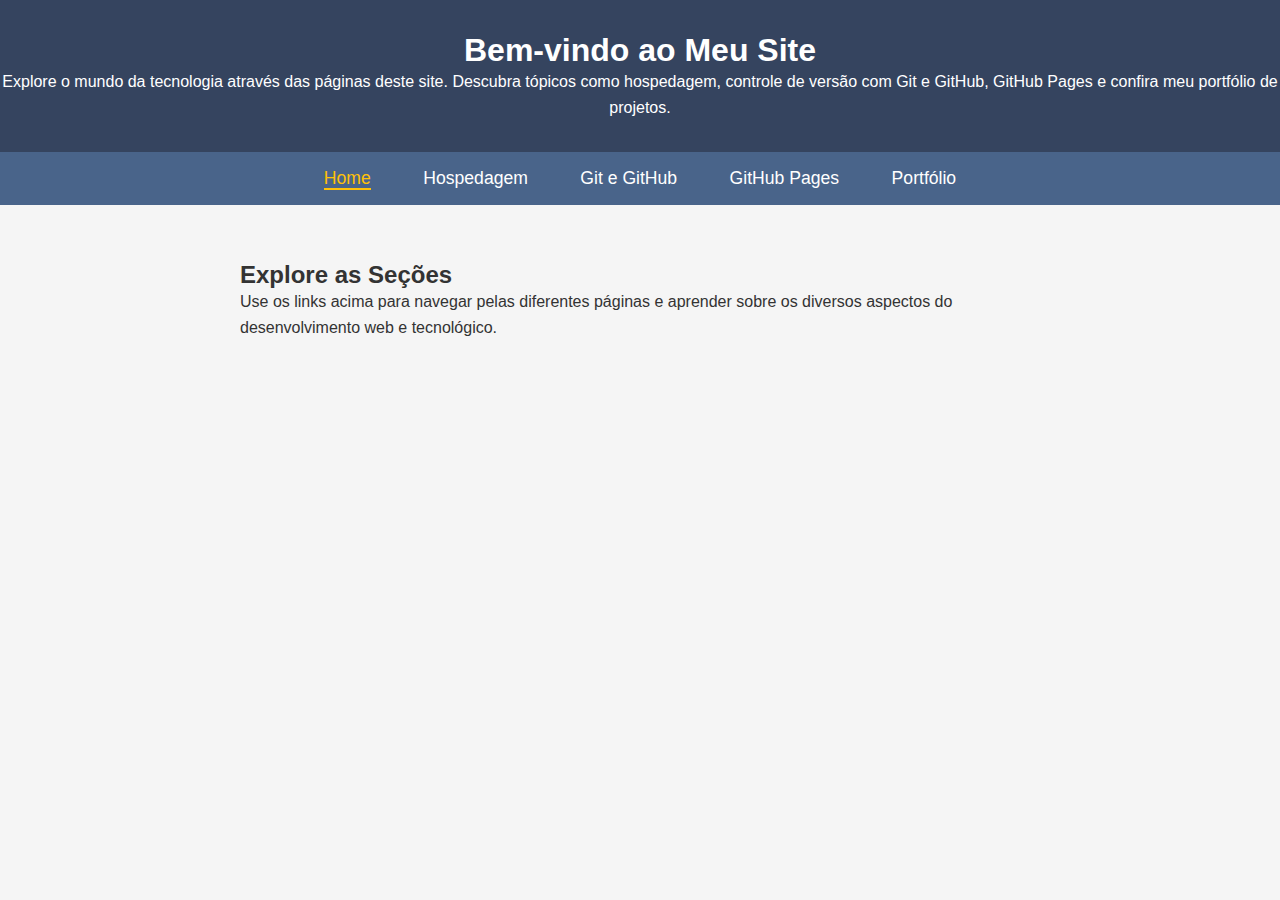
<file: index.html>
<!DOCTYPE html>
<html lang="pt-br">

<head>
  <meta charset="UTF-8">
  <!--
            <meta charset="UTF-8"> 
            É uma meta tag HTML que define a codificação de caracteres utilizada em um documento HTML. 
            A codificação de caracteres é importante para garantir que os caracteres especiais, como letras acentuadas, símbolos 
            e caracteres de outros idiomas, sejam exibidos corretamente no navegador.
            
            A codificação UTF-8 (Unicode Transformation Format 8-bit) é uma das codificações de 
            caracteres mais comumente usadas e suporta uma ampla gama de caracteres internacionais. 
            Ao adicionar a meta tag <meta charset="UTF-8"> no cabeçalho do documento HTML, 
            você está informando ao navegador que o documento está codificado usando UTF-8.
        -->
  <meta name="viewport" content="width=device-width, initial-scale=1.0">
  <!-- 
        <meta name="viewport" content="width=device-width, initial-scale=1.0">
        Essa meta tag é usada para controlar o comportamento de dimensionamento em 
        dispositivos móveis. Ela define a largura inicial do viewport como igual à 
        largura do dispositivo e define o nível de zoom inicial como 1.0. 
        Isso garante que seu site seja exibido corretamente em dispositivos móveis. 
    -->


  <meta name="description"
    content="Explore o mundo da tecnologia através das páginas deste site. Descubra tópicos como hospedagem, controle de versão com Git e GitHub, GitHub Pages e confira meu portfólio de projetos.">
  <!--  
        <meta name="description" content="Descrição do seu site">
        Essa meta tag é usada para fornecer uma breve descrição do seu site. 
        Os mecanismos de busca geralmente exibem essa descrição nos resultados de pesquisa, 
        fornecendo aos usuários uma ideia do conteúdo do seu site. 
        É uma boa prática incluir uma descrição relevante e concisa.
    -->
  <meta name="keywords" content="Git,GitHub,Github Pages, programador,programação, css, HTML, dev">
  <!-- 
        <meta name="keywords" content="palavras-chave do seu site">
        Essa meta tag permite que você especifique palavras-chave relacionadas ao seu site. 
        Embora os mecanismos de busca não dependam mais fortemente dessa meta tag para determinar 
        a relevância do conteúdo, ainda pode ser útil incluir palavras-chave relevantes.
    -->
  <meta name="author" content="MARIA HELENA BONARDI MACIEL">
  <!--  
        <meta name="author" content="Nome do autor">
         Essa meta tag é usada para especificar o nome do autor do documento.
        É uma boa prática incluir essa informação para identificar o autor do conteúdo.
    -->
  <title>Avaliação Final</title>

  <link rel="stylesheet" href="assets/css/styles.css">

  <!--
            A tag <link> é usada no HTML para vincular um arquivo externo ao documento HTML. No caso específico do código que você mencionou, a tag <link> está sendo usada para vincular um arquivo CSS ao seu documento HTML.
            Aqui está a explicação de cada parte da tag <link rel="stylesheet" href="styles.css">:
            
            -rel: O atributo rel especifica o relacionamento entre o arquivo atual e o arquivo externo vinculado. No caso de um arquivo CSS, o valor do atributo rel deve ser definido como "stylesheet" para indicar que o arquivo é uma folha de estilo.

            -href: O atributo href especifica o caminho do arquivo CSS que será vinculado. 
            No exemplo fornecido, o valor do atributo href é definido como "styles.css", 
            o que significa que o arquivo CSS chamado "styles.css" será vinculado ao documento HTML. 

            O caminho especificado pode ser um caminho relativo 
            (como "styles.css", se o arquivo CSS estiver no mesmo diretório do arquivo HTML) ou um caminho absoluto 
            (como "https://example.com/styles.css", se o arquivo CSS estiver hospedado em um servidor remoto).
        -->
</head>

<body>
  <header>
    <h1>Bem-vindo ao Meu Site</h1>
    <p>Explore o mundo da tecnologia através das páginas deste site. Descubra tópicos como hospedagem, controle de
      versão com Git e GitHub, GitHub Pages e confira meu portfólio de projetos.</p>
  </header>
  <nav>
    <a href="index.html" class="active">Home</a>
    <a href="hospedagem.html">Hospedagem</a>
    <a href="git_github.html">Git e GitHub</a>
    <a href="github_pages.html">GitHub Pages</a>
    <a href="portfolio.html">Portfólio</a>
  </nav>
  <main>
    <h2>Explore as Seções</h2>
    <p>Use os links acima para navegar pelas diferentes páginas e aprender sobre os diversos aspectos do desenvolvimento
      web e tecnológico.</p>
  </main>
</body>

</html>
</file>
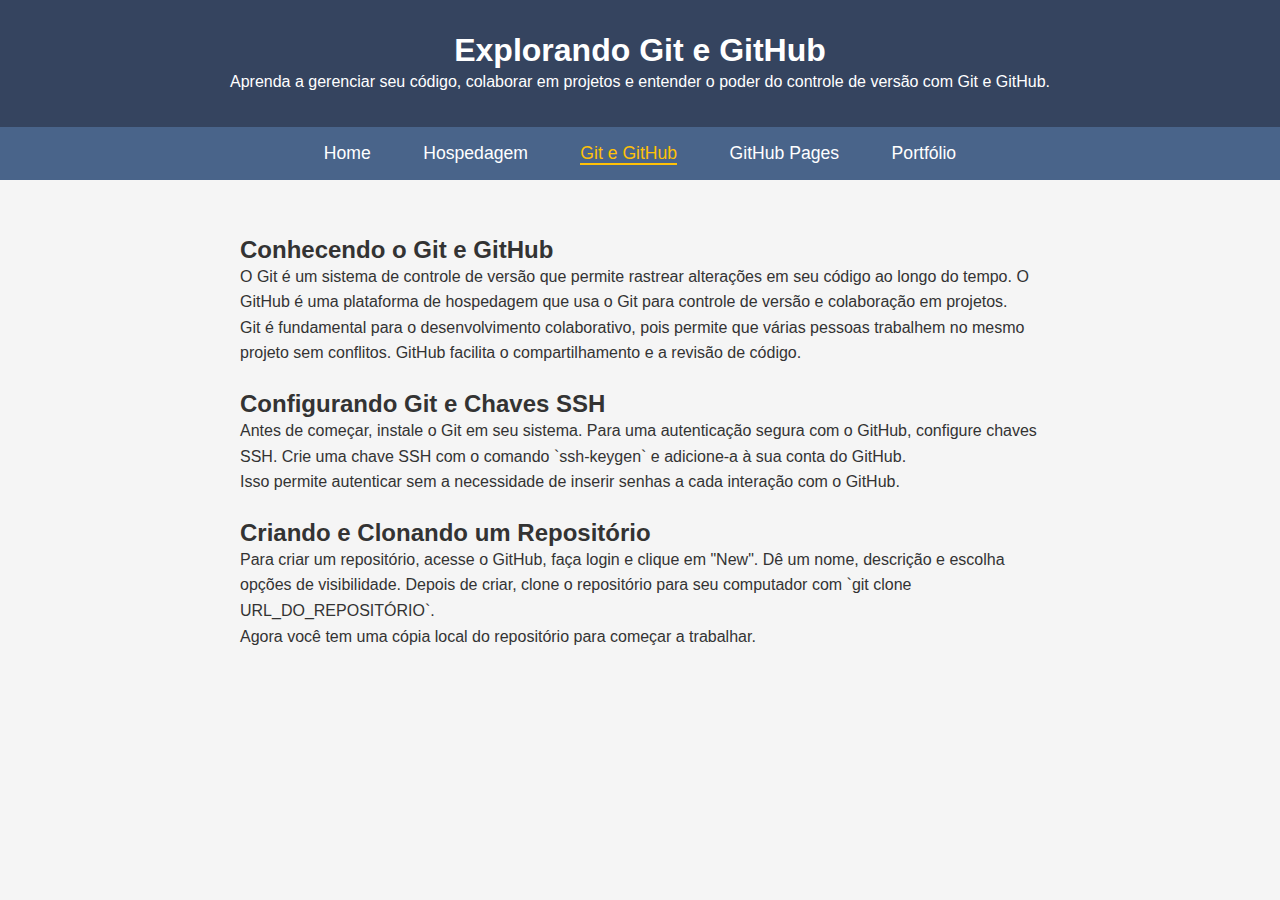
<file: git_github.html>
<!DOCTYPE html>
<html lang="pt-br">

<head>
  <meta charset="UTF-8">
  <meta name="viewport" content="width=device-width, initial-scale=1.0">
  <meta name="description"
    content="Explore o mundo da tecnologia através das páginas deste site. Descubra tópicos como hospedagem, controle de versão com Git e GitHub, GitHub Pages e confira meu portfólio de projetos.">
  <meta name="keywords" content="Git,GitHub,Github Pages, programador,programação, css, HTML, dev">
  <meta name="author" content="MARIA HELENA BONARDI MACIEL">

  <link rel="stylesheet" href="assets/css/styles.css">

  <title>Git e GitHub</title>
</head>

<body>
  <header>
    <h1>Explorando Git e GitHub</h1>
    <p>Aprenda a gerenciar seu código, colaborar em projetos e entender o poder do controle de versão com Git e GitHub.
    </p>
  </header>
  <nav>
    <a href="index.html">Home</a>
    <a href="hospedagem.html">Hospedagem</a>
    <a href="git_github.html" class="active">Git e GitHub</a>
    <a href="github_pages.html">GitHub Pages</a>
    <a href="portfolio.html">Portfólio</a>
  </nav>
  <main>
    <h2>Conhecendo o Git e GitHub</h2>
    <p>O Git é um sistema de controle de versão que permite rastrear alterações em seu código ao longo do tempo. O
      GitHub é uma plataforma de hospedagem que usa o Git para controle de versão e colaboração em projetos.</p>
    <p>Git é fundamental para o desenvolvimento colaborativo, pois permite que várias pessoas trabalhem no mesmo projeto
      sem conflitos. GitHub facilita o compartilhamento e a revisão de código.</p>
    <h2>Configurando Git e Chaves SSH</h2>
    <p>Antes de começar, instale o Git em seu sistema. Para uma autenticação segura com o GitHub, configure chaves SSH.
      Crie uma chave SSH com o comando `ssh-keygen` e adicione-a à sua conta do GitHub.</p>
    <p>Isso permite autenticar sem a necessidade de inserir senhas a cada interação com o GitHub.</p>
    <h2>Criando e Clonando um Repositório</h2>
    <p>Para criar um repositório, acesse o GitHub, faça login e clique em "New". Dê um nome, descrição e escolha opções
      de visibilidade. Depois de criar, clone o repositório para seu computador com `git clone URL_DO_REPOSITÓRIO`.</p>
    <p>Agora você tem uma cópia local do repositório para começar a trabalhar.</p>
  </main>
</body>

</html>
</file>
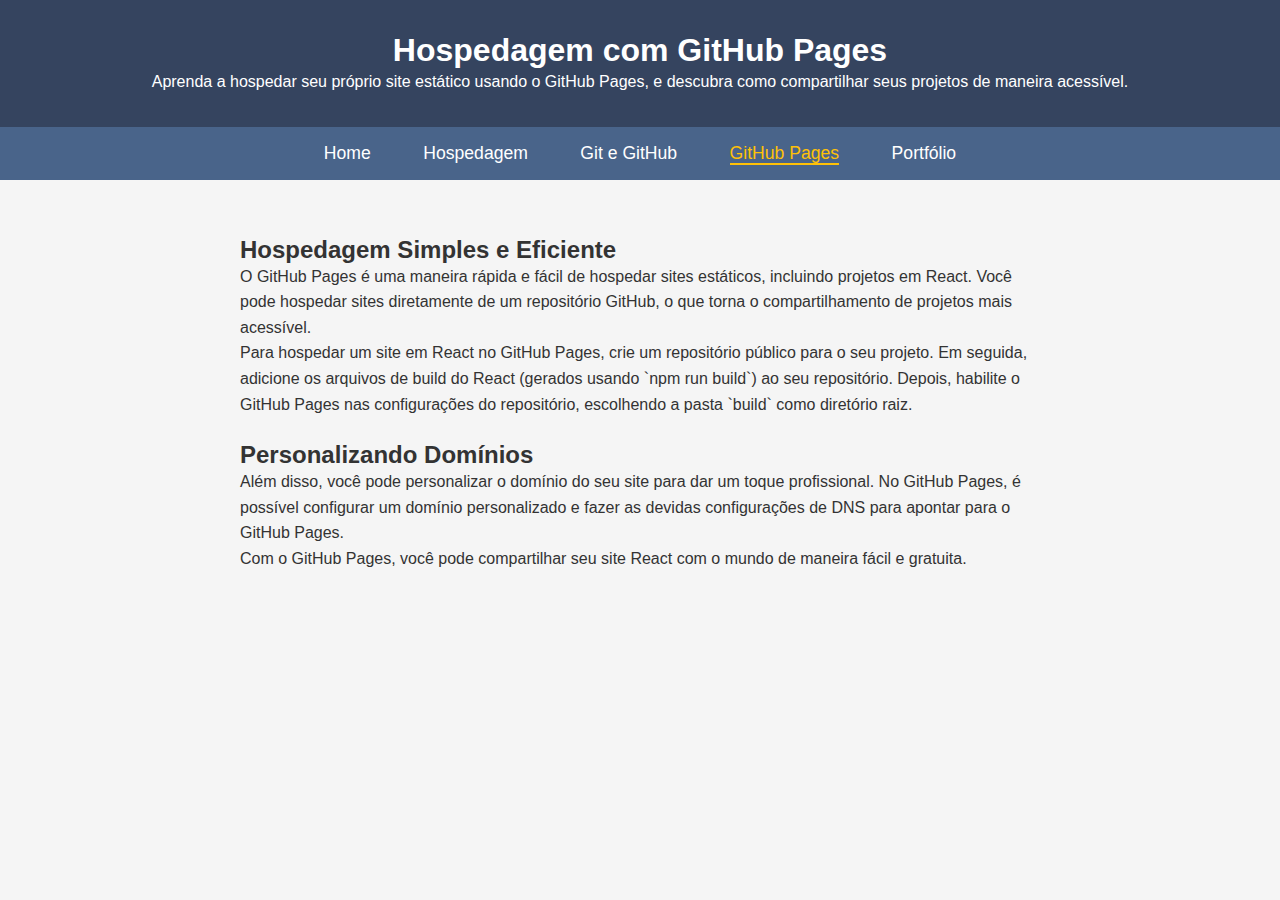
<file: github_pages.html>
<!DOCTYPE html>
<html lang="pt-br">

<head>
  <meta charset="UTF-8">
  <meta name="viewport" content="width=device-width, initial-scale=1.0">
  <meta name="description"
    content="Explore o mundo da tecnologia através das páginas deste site. Descubra tópicos como hospedagem, controle de versão com Git e GitHub, GitHub Pages e confira meu portfólio de projetos.">
  <meta name="keywords" content="Git,GitHub,Github Pages, programador,programação, css, HTML, dev">
  <meta name="author" content="MARIA HELENA BONARDI MACIEL">
  <link rel="stylesheet" href="assets/css/styles.css">
  <title>GitHub Pages</title>
</head>

<body>
  <header>
    <h1>Hospedagem com GitHub Pages</h1>
    <p>Aprenda a hospedar seu próprio site estático usando o GitHub Pages, e descubra como compartilhar seus projetos de
      maneira acessível.</p>
  </header>
  <nav>
    <a href="index.html">Home</a>
    <a href="hospedagem.html">Hospedagem</a>
    <a href="git_github.html">Git e GitHub</a>
    <a href="github_pages.html" class="active">GitHub Pages</a>
    <a href="portfolio.html">Portfólio</a>
  </nav>
  <main>
    <h2>Hospedagem Simples e Eficiente</h2>
    <p>O GitHub Pages é uma maneira rápida e fácil de hospedar sites estáticos, incluindo projetos em React. Você pode
      hospedar sites diretamente de um repositório GitHub, o que torna o compartilhamento de projetos mais acessível.
    </p>
    <p>Para hospedar um site em React no GitHub Pages, crie um repositório público para o seu projeto. Em seguida,
      adicione os arquivos de build do React (gerados usando `npm run build`) ao seu repositório. Depois, habilite o
      GitHub Pages nas configurações do repositório, escolhendo a pasta `build` como diretório raiz.</p>

    <h2>Personalizando Domínios</h2>
    <p>Além disso, você pode personalizar o domínio do seu site para dar um toque profissional. No GitHub Pages, é
      possível configurar um domínio personalizado e fazer as devidas configurações de DNS para apontar para o GitHub
      Pages.</p>
    <p>Com o GitHub Pages, você pode compartilhar seu site React com o mundo de maneira fácil e gratuita.</p>
  </main>
</body>

</html>
</file>
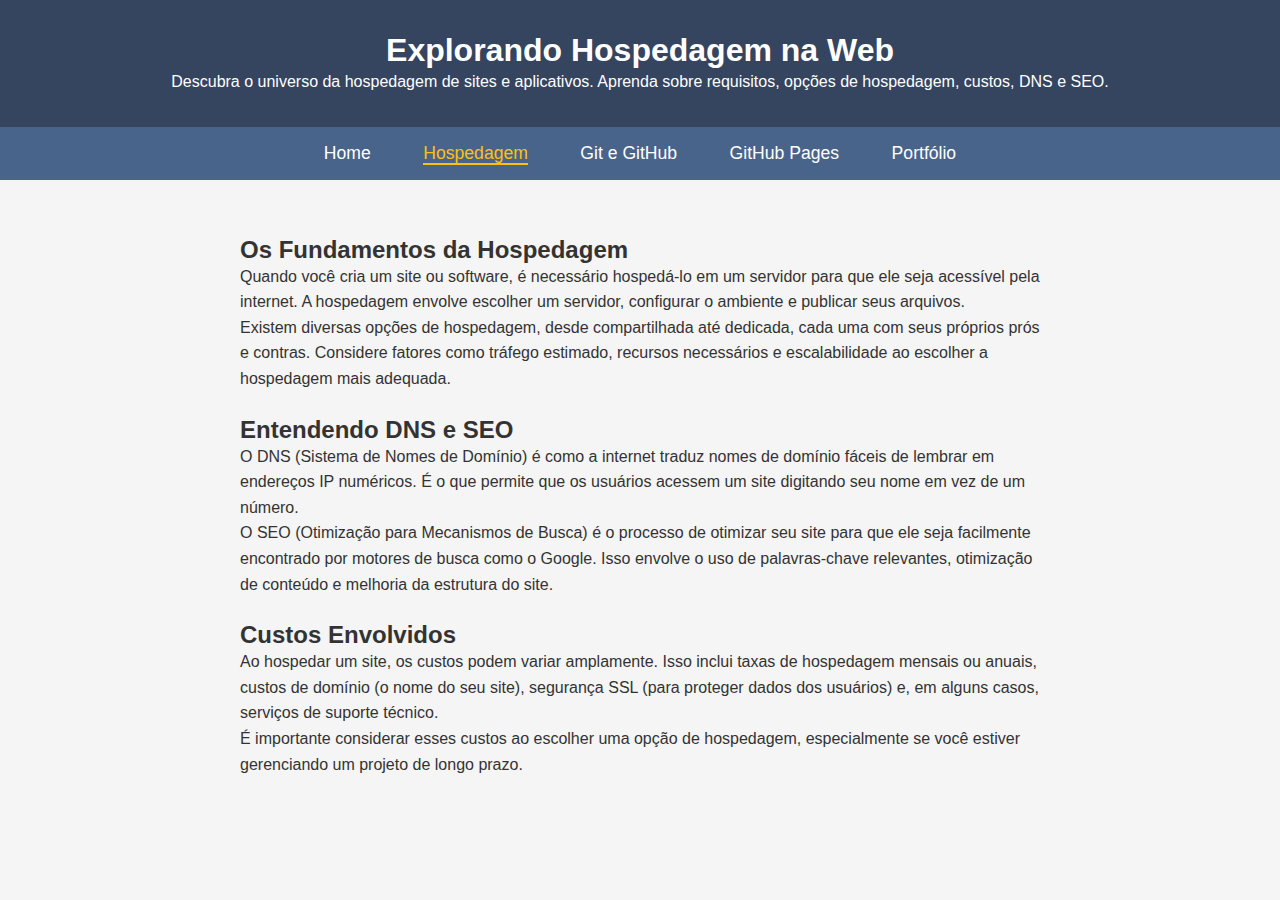
<file: hospedagem.html>
<!DOCTYPE html>
<html lang="pt-br">

<head>
  <meta charset="UTF-8">
  <meta name="viewport" content="width=device-width, initial-scale=1.0">
  <meta name="description"
    content="Explore o mundo da tecnologia através das páginas deste site. Descubra tópicos como hospedagem, controle de versão com Git e GitHub, GitHub Pages e confira meu portfólio de projetos.">
  <meta name="keywords" content="Git,GitHub,Github Pages, programador,programação, css, HTML, dev">
  <meta name="author" content="MARIA HELENA BONARDI MACIEL">

  <link rel="stylesheet" href="assets/css/styles.css">

  <title>Hospedagem</title>
</head>

<body>
  <header>
    <h1>Explorando Hospedagem na Web</h1>
    <p>Descubra o universo da hospedagem de sites e aplicativos. Aprenda sobre requisitos, opções de hospedagem, custos,
      DNS e SEO.</p>
  </header>
  <nav>
    <a href="index.html">Home</a>
    <a href="hospedagem.html" class="active">Hospedagem</a>
    <a href="git_github.html">Git e GitHub</a>
    <a href="github_pages.html">GitHub Pages</a>
    <a href="portfolio.html">Portfólio</a>
  </nav>
  <main>
    <h2>Os Fundamentos da Hospedagem</h2>
    <p>Quando você cria um site ou software, é necessário hospedá-lo em um servidor para que ele seja acessível pela
      internet. A hospedagem envolve escolher um servidor, configurar o ambiente e publicar seus arquivos.</p>
    <p>Existem diversas opções de hospedagem, desde compartilhada até dedicada, cada uma com seus próprios prós e
      contras. Considere fatores como tráfego estimado, recursos necessários e escalabilidade ao escolher a hospedagem
      mais adequada.</p>
    <h2>Entendendo DNS e SEO</h2>
    <p>O DNS (Sistema de Nomes de Domínio) é como a internet traduz nomes de domínio fáceis de lembrar em endereços IP
      numéricos. É o que permite que os usuários acessem um site digitando seu nome em vez de um número.</p>
    <p>O SEO (Otimização para Mecanismos de Busca) é o processo de otimizar seu site para que ele seja facilmente
      encontrado por motores de busca como o Google. Isso envolve o uso de palavras-chave relevantes, otimização de
      conteúdo e melhoria da estrutura do site.</p>
    <h2>Custos Envolvidos</h2>
    <p>Ao hospedar um site, os custos podem variar amplamente. Isso inclui taxas de hospedagem mensais ou anuais, custos
      de domínio (o nome do seu site), segurança SSL (para proteger dados dos usuários) e, em alguns casos, serviços de
      suporte técnico.</p>
    <p>É importante considerar esses custos ao escolher uma opção de hospedagem, especialmente se você estiver
      gerenciando um projeto de longo prazo.</p>
  </main>
</body>

</html>
</file>
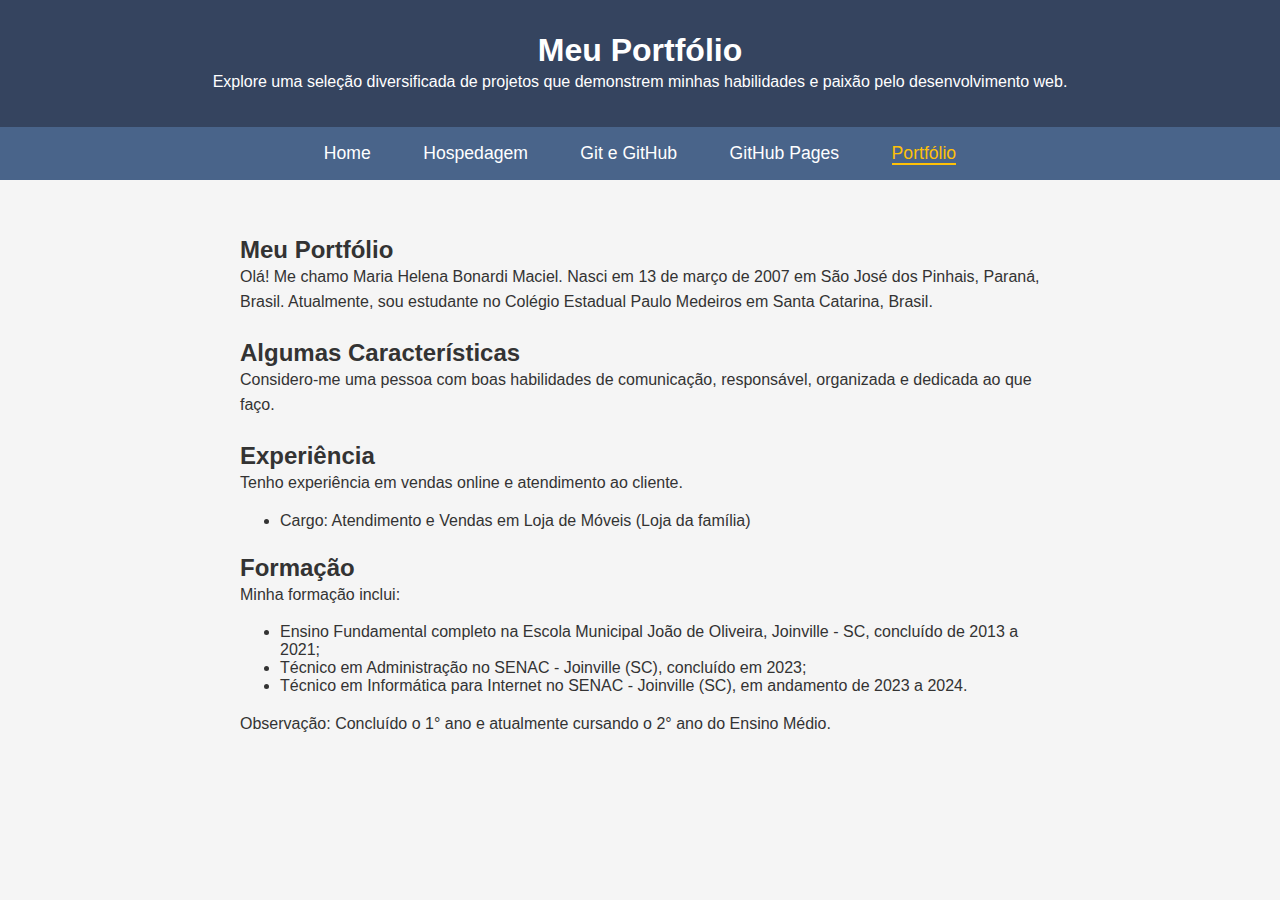
<file: portfolio.html>
<!DOCTYPE html>
<html lang="pt-br">

<head>
  <meta charset="UTF-8">
  <meta name="viewport" content="width=device-width, initial-scale=1.0">
  <meta name="description"
    content="Explore o mundo da tecnologia através das páginas deste site. Descubra tópicos como hospedagem, controle de versão com Git e GitHub, GitHub Pages e confira meu portfólio de projetos.">
  <meta name="keywords" content="Git,GitHub,Github Pages, programador,programação, css, HTML, dev">
  <meta name="author" content="MARIA HELENA BONARDI MACIEL">

  <link rel="stylesheet" href="assets/css/styles.css">

  <title>Portfólio</title>
</head>

<body>
  <header>
    <h1>Meu Portfólio</h1>
    <p>Explore uma seleção diversificada de projetos que demonstrem minhas habilidades e paixão pelo desenvolvimento
      web.</p>
  </header>
  <nav>
    <a href="index.html">Home</a>
    <a href="hospedagem.html">Hospedagem</a>
    <a href="git_github.html">Git e GitHub</a>
    <a href="github_pages.html">GitHub Pages</a>
    <a href="portfolio.html" class="active">Portfólio</a>
  </nav>
  <main>
    <h2>Meu Portfólio</h2>
    <p>Olá! Me chamo Maria Helena Bonardi Maciel. Nasci em 13 de março de 2007 em São José dos Pinhais, Paraná, Brasil.
        Atualmente, sou estudante no Colégio Estadual Paulo Medeiros em Santa Catarina, Brasil.</p>

    <h2>Algumas Características</h2>
    <p>Considero-me uma pessoa com boas habilidades de comunicação, responsável, organizada e dedicada ao que faço.</p>

    <h2>Experiência</h2>
    <p>Tenho experiência em vendas online e atendimento ao cliente.</p>
    <ul>
        <li>Cargo: Atendimento e Vendas em Loja de Móveis (Loja da família)</li>
    </ul>

    <h2>Formação</h2>
    <p>Minha formação inclui:</p>
    <ul>
        <li>Ensino Fundamental completo na Escola Municipal João de Oliveira, Joinville - SC, concluído de 2013 a 2021;</li>
        <li>Técnico em Administração no SENAC - Joinville (SC), concluído em 2023;</li>
        <li>Técnico em Informática para Internet no SENAC - Joinville (SC), em andamento de 2023 a 2024.</li>
    </ul>
    <p>Observação: Concluído o 1° ano e atualmente cursando o 2° ano do Ensino Médio.</p>
  </main>
</body>

</html>
</file>
<file: assets/css/styles.css>
/* Reset de estilos para elementos principais */
body, h1, h2, p {
    margin: 0;
    padding: 0;
  }
  
  /* Definindo fontes e cores padrão para o corpo */
  body {
    font-family: Arial, sans-serif;
    background-color: #f5f5f5; /* Fundo cinza claro */
    color: #333; /* Texto preto */
  }
  
  /* Estilo do cabeçalho */
  header {
    background-color: #35445f; /* Fundo preto */
    color: #fff; /* Texto branco */
    text-align: center;
    padding: 2rem 0;
  }
  
  /* Estilo da barra de navegação */
  nav {
    background-color: #49648a; /* Fundo cinza escuro */
    text-align: center;
    padding: 1rem 0;
  }
  
  /* Estilo dos links de navegação */
  nav a {
    color: #fff; /* Texto branco */
    text-decoration: none;
    margin: 0 1.5rem;
    font-size: 1.1rem;
    transition: color 0.3s ease; /* Transição suave da cor ao passar o mouse */
  }
  
  /* Efeito de hover nos links de navegação */
  nav a:hover {
    color: #ffc107; /* Cor amarela ao passar o mouse */
  }
  
  /* Estilo para o link de navegação ativo */
  nav a.active {
    color: #ffc107; /* Cor amarela para o link ativo */
    border-bottom: 2px solid #ffc107; /* Linha amarela na parte inferior do link ativo */
  }
  
  /* Estilo do conteúdo principal */
  main {
    max-width: 800px; /* Largura máxima do conteúdo */
    margin: 0 auto; /* Centralização horizontal */
    padding: 2rem;
  }
  
  /* Estilos para títulos */
   h2 {
    color: #333; /* Títulos em preto */
  }
  
  /* Espaçamento entre títulos e parágrafos */
  h2 {
    margin-top: 1.5rem;
  }
  
  /* Espaçamento e altura da linha dos parágrafos */
  p {
    line-height: 1.6;
  }
  
  /* Estilo dos botões de destaque */
  .button {
    display: inline-block;
    padding: 0.5rem 1rem;
    background-color: #ffc107; /* Cor amarela */
    color: #333; /* Texto preto */
    text-decoration: none;
    border-radius: 4px;
    transition: background-color 0.3s ease; /* Transição suave da cor ao passar o mouse */
  }
  
  /* Efeito de hover nos botões */
  .button:hover {
    background-color: #ffca28; /* Cor amarela mais clara ao passar o mouse */
  }
  
  /* Estilo para links de navegação ativos */
  nav a.active {
    color: #ffc107; /* Cor amarela para o link ativo */
    border-bottom: 2px solid #ffc107; /* Linha amarela na parte inferior do link ativo */
  }
</file>
